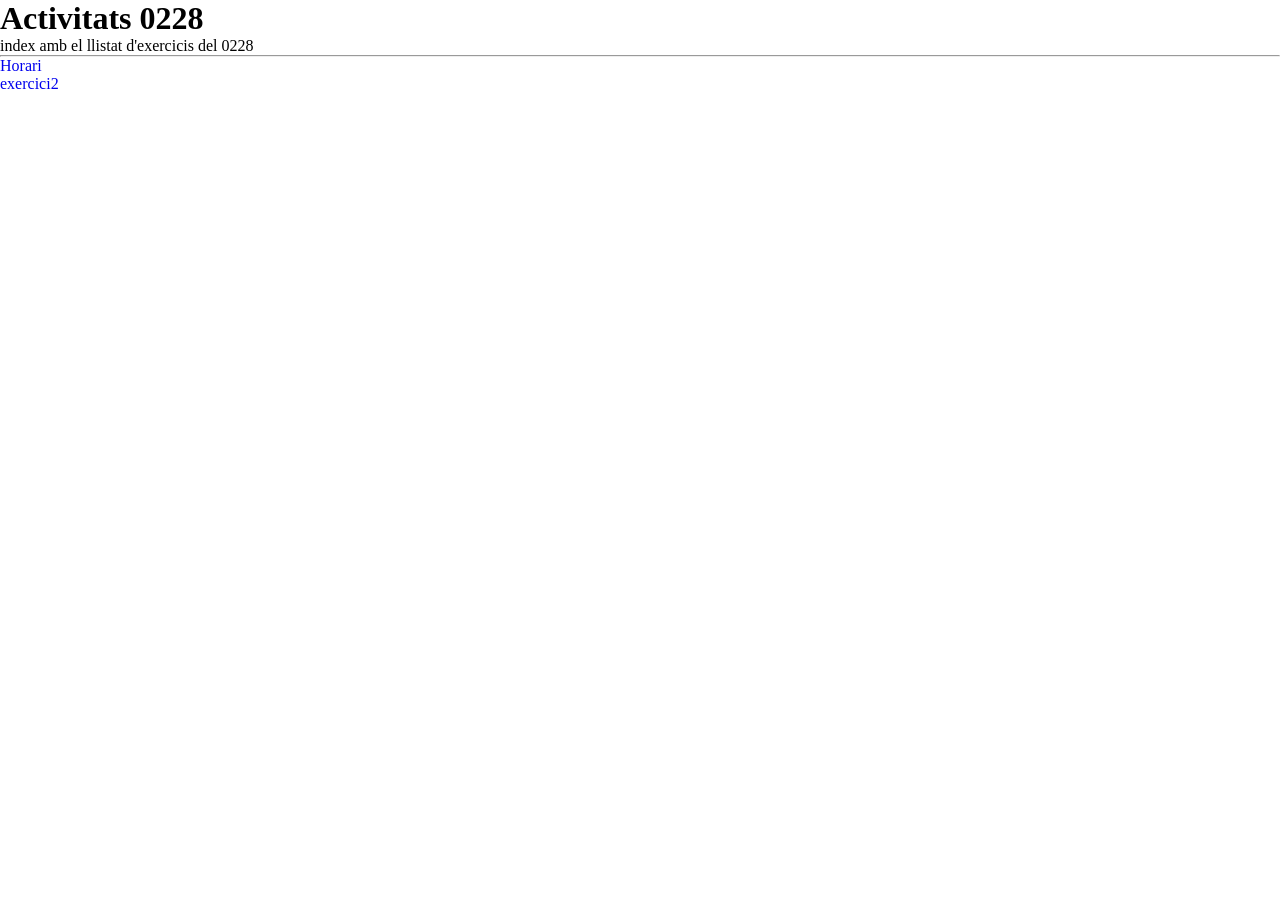
<file: index.html>
<!DOCTYPE html>
<html>
    <head>
        <meta charset="utf-8">
        <meta http-equiv="X-UA-Compatible" content="IE=edge">
        <title>Aplicacions Web</title>
        <meta name="description" content="">
        <meta name="viewport" content="width=device-width, initial-scale=1">
        <link rel="stylesheet" href="./css/stile.css">
        <link rel="stylesheet" href="./css/stile.css">
    </head>


    <body>
      <h1>Activitats 0228</h1>
      <p>index amb el llistat d'exercicis del 0228</p>
      <hr>
      <ul>
        <li><a href="./html/Horari.html">Horari</a></li>
        <li><a href="#">exercici2</a></li>
      </ul>
    </body>
</html>
</file>
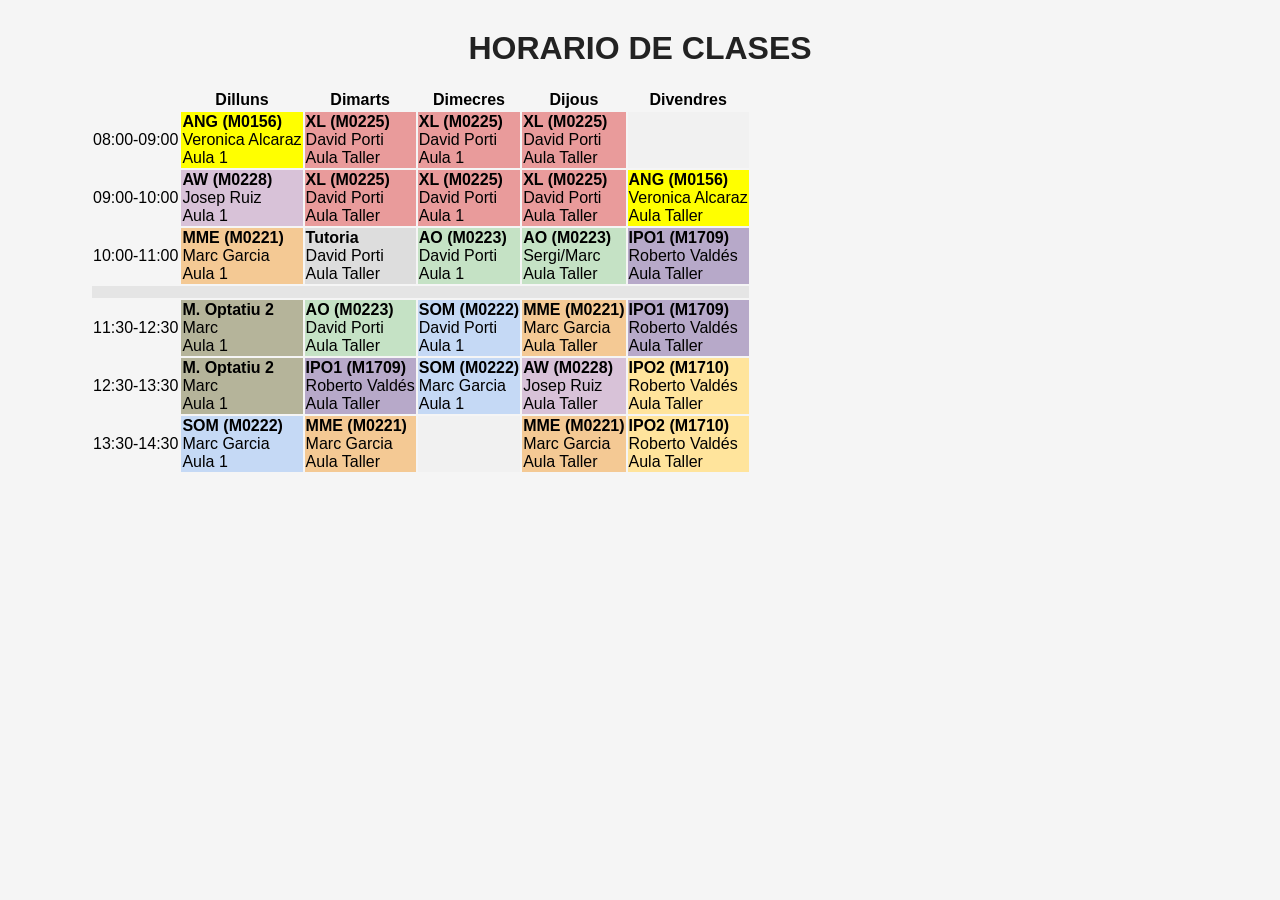
<file: html/Horari.html>
<!DOCTYPE html>
<html lang="es">
<head>
    <meta charset="UTF-8">
    <meta name="viewport" content="width=device-width, initial-scale=1.0">
    <title>Mi horario</title>

    <style>
        body {
            font-family: Arial, sans-serif;
            background-color: #f5f5f5;
            margin: 30px;
        }

        h1 {
            text-align: center;
            color: #222;
        }

        .contenedor {
            overflow-x: auto;
            max-width: 1100px;
            margin: auto;
        }



        .asignatura {
            font-weight: bold;
        }

        .ang { background-color: #ffff00; }
        .xl { background-color: #e99b9b; }
        .aw { background-color: #d8c2d8; }
        .mme { background-color: #f4c994; }
        .ao { background-color: #c5e2c5; }
        .som { background-color: #c5d9f5; }
        .ipo1 { background-color: #b7a9c9; }
        .ipo2 { background-color: #ffe49c; }
        .optatiu { background-color: #b5b49a; }
        .tutoria { background-color: #dddddd; }
        .vacio { background-color: #f1f1f1; }

        .descanso td {
            height: 12px;
            background-color: #e5e5e5;
            padding: 0;
        }
    </style>
</head>

<body>

    <h1>HORARIO DE CLASES</h1>

    <div class="contenedor">
        <table>
            <tr>
                <th></th>
                <th>Dilluns</th>
                <th>Dimarts</th>
                <th>Dimecres</th>
                <th>Dijous</th>
                <th>Divendres</th>
            </tr>

            <tr>
                <td class="hora">08:00-09:00</td>
                <td class="ang">
                    <span class="asignatura">ANG (M0156)</span><br>
                    Veronica Alcaraz<br>Aula 1
                </td>
                <td class="xl">
                    <span class="asignatura">XL (M0225)</span><br>
                    David Porti<br>Aula Taller
                </td>
                <td class="xl">
                    <span class="asignatura">XL (M0225)</span><br>
                    David Porti<br>Aula 1
                </td>
                <td class="xl">
                    <span class="asignatura">XL (M0225)</span><br>
                    David Porti<br>Aula Taller
                </td>
                <td class="vacio"></td>
            </tr>

            <tr>
                <td class="hora">09:00-10:00</td>
                <td class="aw">
                    <span class="asignatura">AW (M0228)</span><br>
                    Josep Ruiz<br>Aula 1
                </td>
                <td class="xl">
                    <span class="asignatura">XL (M0225)</span><br>
                    David Porti<br>Aula Taller
                </td>
                <td class="xl">
                    <span class="asignatura">XL (M0225)</span><br>
                    David Porti<br>Aula 1
                </td>
                <td class="xl">
                    <span class="asignatura">XL (M0225)</span><br>
                    David Porti<br>Aula Taller
                </td>
                <td class="ang">
                    <span class="asignatura">ANG (M0156)</span><br>
                    Veronica Alcaraz<br>Aula Taller
                </td>
            </tr>

            <tr>
                <td class="hora">10:00-11:00</td>
                <td class="mme">
                    <span class="asignatura">MME (M0221)</span><br>
                    Marc Garcia<br>Aula 1
                </td>
                <td class="tutoria">
                    <span class="asignatura">Tutoria</span><br>
                    David Porti<br>Aula Taller
                </td>
                <td class="ao">
                    <span class="asignatura">AO (M0223)</span><br>
                    David Porti<br>Aula 1
                </td>
                <td class="ao">
                    <span class="asignatura">AO (M0223)</span><br>
                    Sergi/Marc<br>Aula Taller
                </td>
                <td class="ipo1">
                    <span class="asignatura">IPO1 (M1709)</span><br>
                    Roberto Valdés<br>Aula Taller
                </td>
            </tr>

            <tr class="descanso">
                <td colspan="6"></td>
            </tr>

            <tr>
                <td class="hora">11:30-12:30</td>
                <td class="optatiu">
                    <span class="asignatura">M. Optatiu 2</span><br>
                    Marc<br>Aula 1
                </td>
                <td class="ao">
                    <span class="asignatura">AO (M0223)</span><br>
                    David Porti<br>Aula Taller
                </td>
                <td class="som">
                    <span class="asignatura">SOM (M0222)</span><br>
                    David Porti<br>Aula 1
                </td>
                <td class="mme">
                    <span class="asignatura">MME (M0221)</span><br>
                    Marc Garcia<br>Aula Taller
                </td>
                <td class="ipo1">
                    <span class="asignatura">IPO1 (M1709)</span><br>
                    Roberto Valdés<br>Aula Taller
                </td>
            </tr>

            <tr>
                <td class="hora">12:30-13:30</td>
                <td class="optatiu">
                    <span class="asignatura">M. Optatiu 2</span><br>
                    Marc<br>Aula 1
                </td>
                <td class="ipo1">
                    <span class="asignatura">IPO1 (M1709)</span><br>
                    Roberto Valdés<br>Aula Taller
                </td>
                <td class="som">
                    <span class="asignatura">SOM (M0222)</span><br>
                    Marc Garcia<br>Aula 1
                </td>
                <td class="aw">
                    <span class="asignatura">AW (M0228)</span><br>
                    Josep Ruiz<br>Aula Taller
                </td>
                <td class="ipo2">
                    <span class="asignatura">IPO2 (M1710)</span><br>
                    Roberto Valdés<br>Aula Taller
                </td>
            </tr>

            <tr>
                <td class="hora">13:30-14:30</td>
                <td class="som">
                    <span class="asignatura">SOM (M0222)</span><br>
                    Marc Garcia<br>Aula 1
                </td>
                <td class="mme">
                    <span class="asignatura">MME (M0221)</span><br>
                    Marc Garcia<br>Aula Taller
                </td>
                <td class="vacio"></td>
                <td class="mme">
                    <span class="asignatura">MME (M0221)</span><br>
                    Marc Garcia<br>Aula Taller
                </td>
                <td class="ipo2">
                    <span class="asignatura">IPO2 (M1710)</span><br>
                    Roberto Valdés<br>Aula Taller
                </td>
            </tr>

        </table>
    </div>

</body>
</html>
</file>
<file: css/stile.css>
*{
    margin: 0;
    padding: 0;

    text-decoration: none;
    list-style: none;
}
</file>
